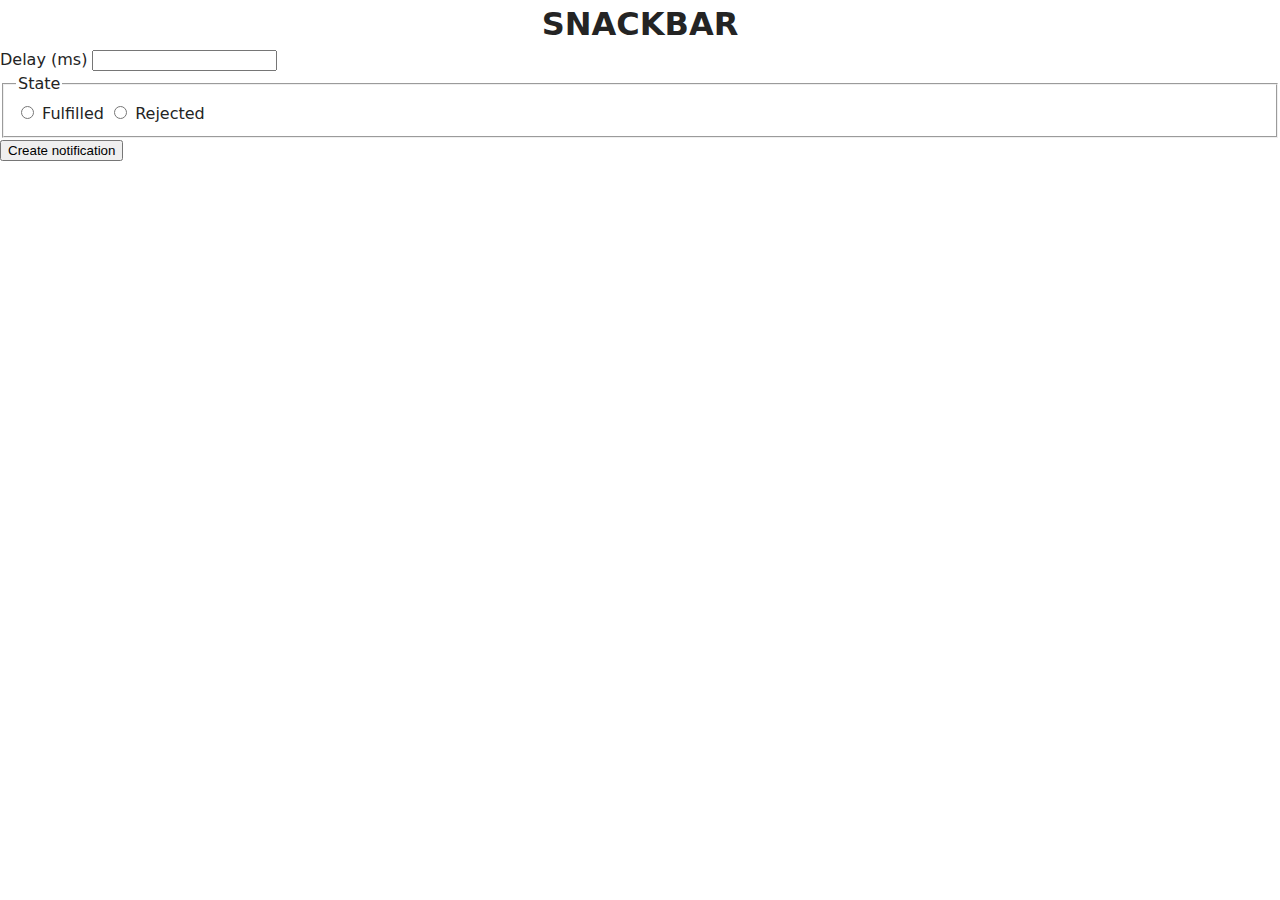
<file: src/2-snackbar.html>
<!DOCTYPE html>
<html lang="en">

<head>
  <meta charset="UTF-8" />
  <meta http-equiv="X-UA-Compatible" content="IE=edge" />
  <meta name="viewport" content="width=device-width, initial-scale=1.0" />
  <title>Snackbar</title>
  <link rel="stylesheet" href="./css/styles.css" />
</head>

<body>
  <main>
    <div class="wrapp">
      <div class="dashboard">
        <h1 class="main-title">SNACKBAR
        </h1>
        <form class="form">
          <label class="form-lable">
            Delay (ms)
            <input class="form-input-delay" type="number" name="delay" required />
          </label>

          <fieldset class="form-fieldset">
            <legend class="form-fieldset-legend">State</legend>
            <label class="form-fieldset-lable">
              <input type="radio" name="state" value="fulfilled" required />
              Fulfilled
            </label>
            <label class="form-fieldset-lable">
              <input type="radio" name="state" value="rejected" required />
              Rejected
            </label>
          </fieldset>

          <div class="chrome-frame-snack"><button class="red-button-snack" type="submit">Create notification</button></div>
        </form>



        <load src="./partials/back-link.html" />
      </div>
    </div>

  </main>
  <script type="module" src="./js/2-snackbar.js"></script>
</body>

</html>
</file>
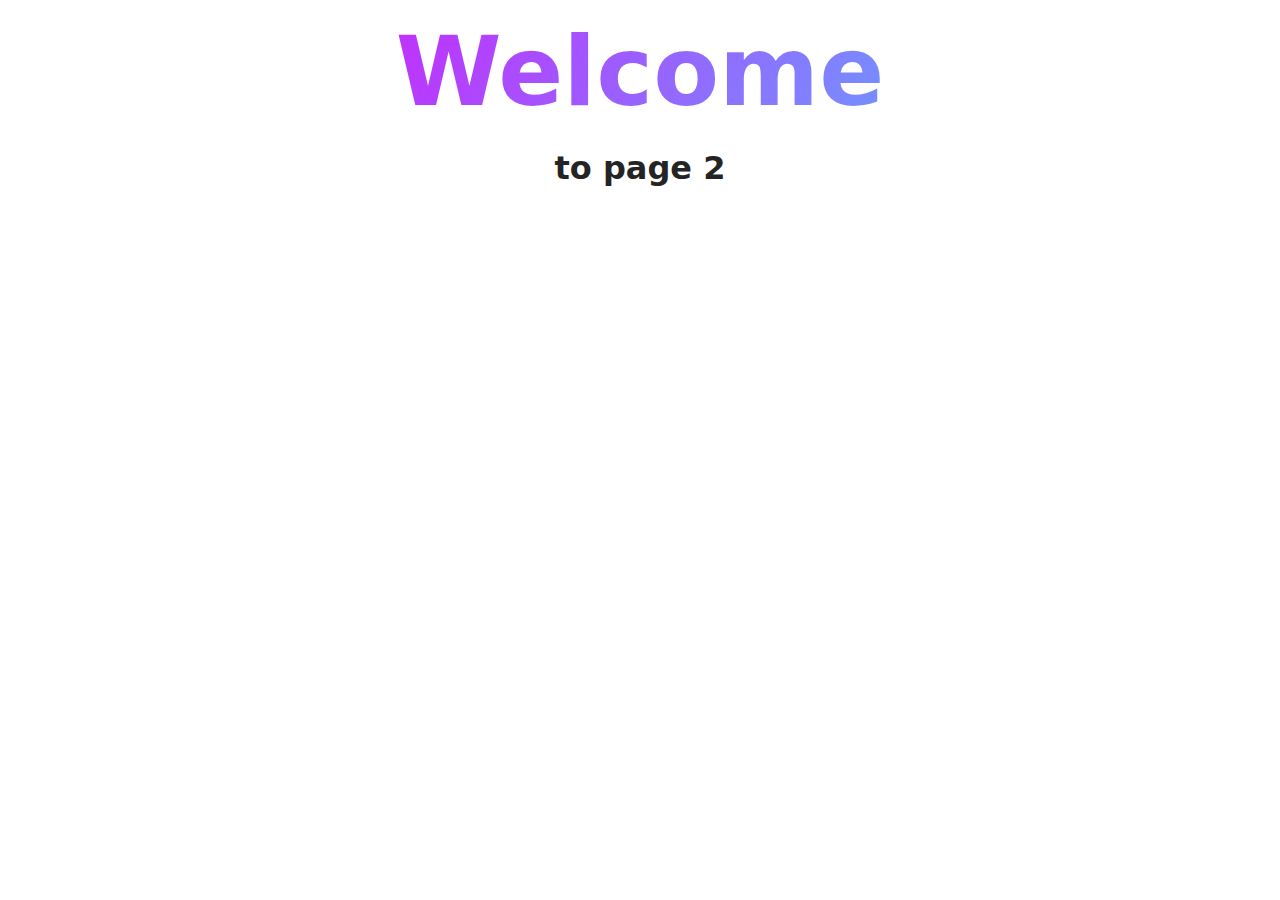
<file: src/page-2.html>
<!DOCTYPE html>
<html lang="en">
  <head>
    <meta charset="UTF-8" />
    <meta http-equiv="X-UA-Compatible" content="IE=edge" />
    <meta name="viewport" content="width=device-width, initial-scale=1.0" />
    <title>Page 2</title>
    <link rel="stylesheet" href="./css/styles.css" />
  </head>
  <body>
    <load
      src="./partials/header.html"
      icon-path="./img/sprite.svg#logo"
      highlight-act="active"
    />

    <main>
      <div class="container">
        <h1 class="main-title">
          <span class="main-title-gradient">Welcome</span> to page 2
        </h1>
        <load src="./partials/back-link.html" />
      </div>
    </main>

    <load src="./partials/footer.html" />
  </body>
</html>
</file>
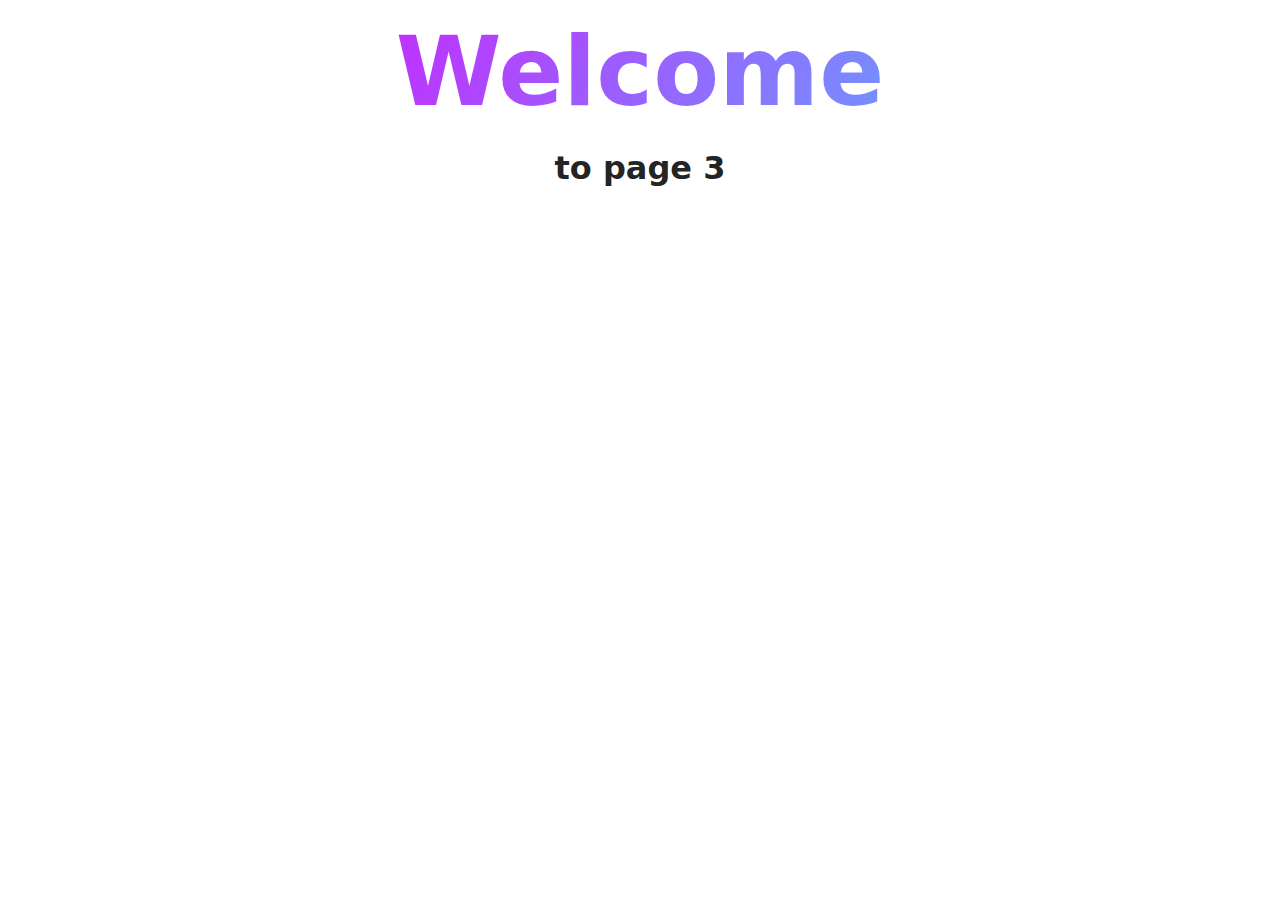
<file: src/page-3.html>
<!DOCTYPE html>
<html lang="en">
  <head>
    <meta charset="UTF-8" />
    <meta http-equiv="X-UA-Compatible" content="IE=edge" />
    <meta name="viewport" content="width=device-width, initial-scale=1.0" />
    <title>Page 3</title>
    <link rel="stylesheet" href="./css/styles.css" />
  </head>
  <body>
    <load
      src="./partials/header.html"
      icon-path="./img/sprite.svg#logo"
      highlight-curr="active"
    />

    <main>
      <div class="container">
        <h1 class="main-title">
          <span class="main-title-gradient">Welcome</span> to page 3
        </h1>
        <load src="./partials/back-link.html" />
      </div>
    </main>

    <load src="./partials/footer.html" />
  </body>
</html>
</file>
<file: src/css/styles.css>
/**
  |============================
  | include css partials with
  | default @import url()
  |============================
*/
/* Common styles */
@import url('./reset.css');
@import url('./base.css');
@import url('./container.css');
@import url('./animations.css');

/* Sections style */
@import url('./header.css');
@import url('./vite-promo.css');
@import url('./badges.css');
@import url('./back-link.css');
@import url('./footer.css');
</file>
